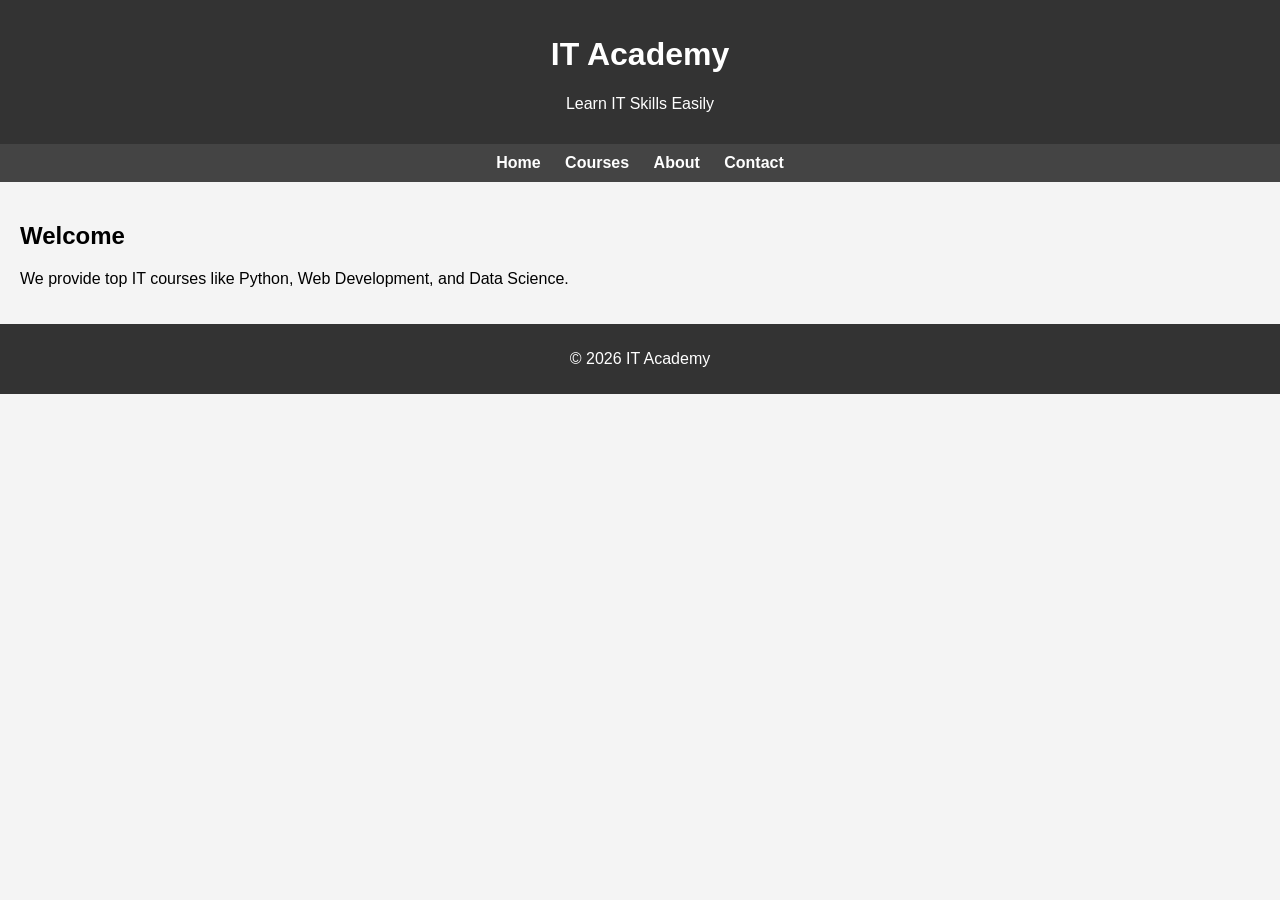
<file: index.html>
<!DOCTYPE html>
<html>
<head>
    <title>IT Academy - Home</title>
    <link rel="stylesheet" href="style.css">
</head>
<body>

<header>
    <h1>IT Academy</h1>
    <p>Learn IT Skills Easily</p>
</header>

<nav>
    <a href="index.html">Home</a>
    <a href="courses.html">Courses</a>
    <a href="about.html">About</a>
    <a href="contact.html">Contact</a>
</nav>

<div class="container">
    <h2>Welcome</h2>
    <p>We provide top IT courses like Python, Web Development, and Data Science.</p>
</div>

<footer>
    <p>© 2026 IT Academy</p>
</footer>

</body>
</html>
</file>
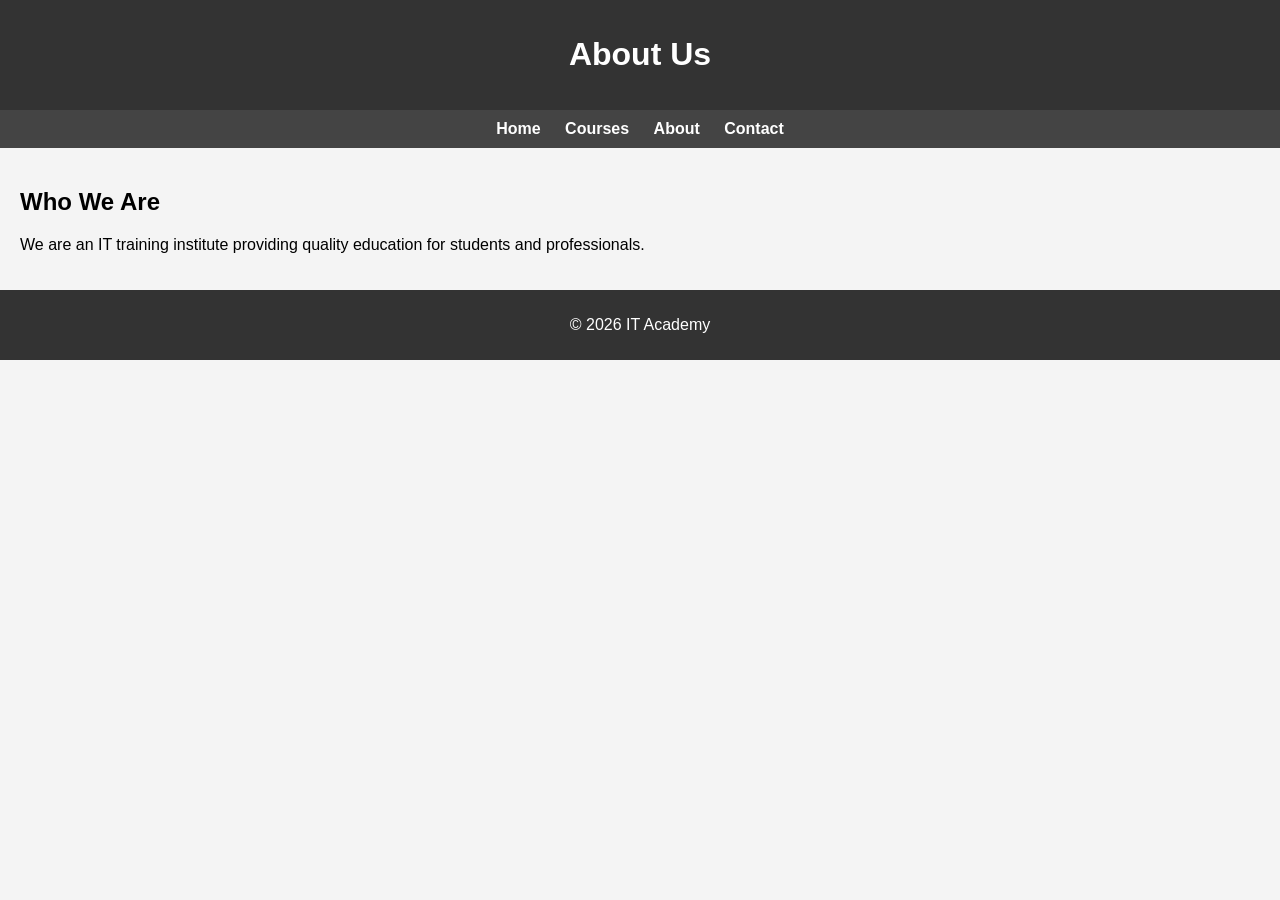
<file: about.html>
<!DOCTYPE html>
<html>
<head>
    <title>About Us</title>
    <link rel="stylesheet" href="style.css">
</head>
<body>

<header>
    <h1>About Us</h1>
</header>

<nav>
    <a href="index.html">Home</a>
    <a href="courses.html">Courses</a>
    <a href="about.html">About</a>
    <a href="contact.html">Contact</a>
</nav>

<div class="container">
    <h2>Who We Are</h2>
    <p>We are an IT training institute providing quality education for students and professionals.</p>
</div>

<footer>
    <p>© 2026 IT Academy</p>
</footer>

</body>
</html>
</file>
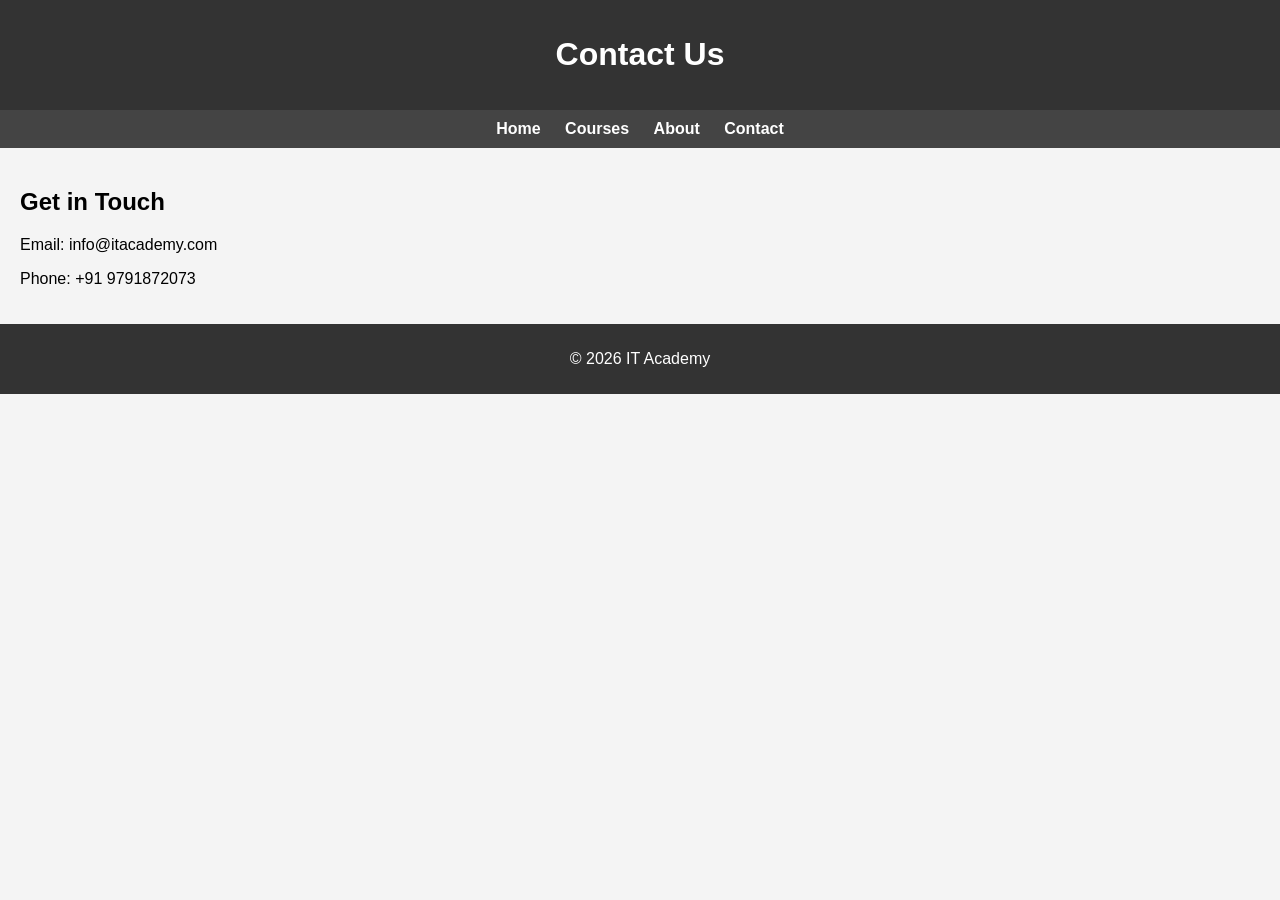
<file: contact.html>
<!DOCTYPE html>
<html>
<head>
    <title>Contact</title>
    <link rel="stylesheet" href="style.css">
</head>
<body>

<header>
    <h1>Contact Us</h1>
</header>

<nav>
    <a href="index.html">Home</a>
    <a href="courses.html">Courses</a>
    <a href="about.html">About</a>
    <a href="contact.html">Contact</a>
</nav>

<div class="container">
    <h2>Get in Touch</h2>
    <p>Email: info@itacademy.com</p>
    <p>Phone: +91 9791872073</p>
</div>

<footer>
    <p>© 2026 IT Academy</p>
</footer>

</body>
</html>
</file>
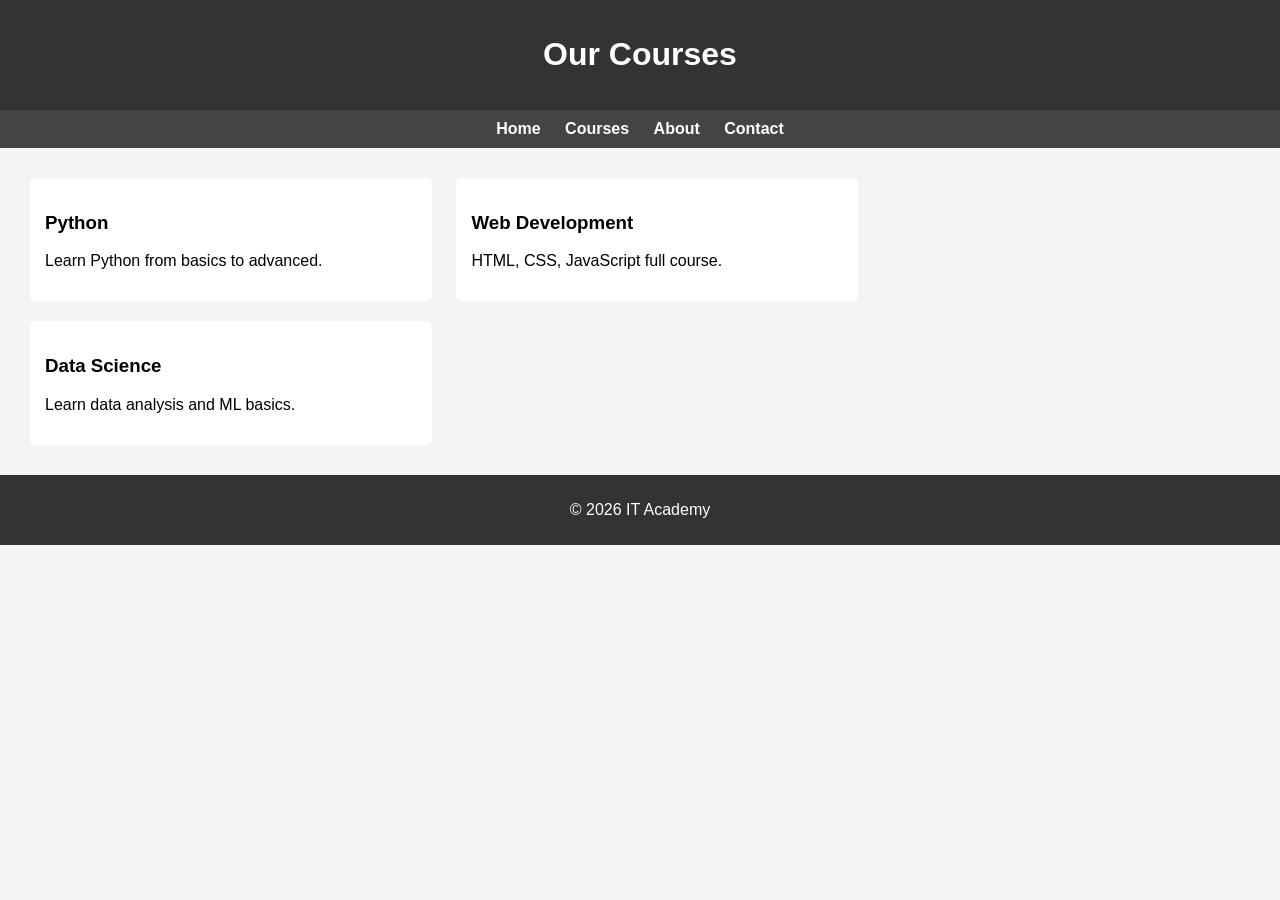
<file: courses.html>
<!DOCTYPE html>
<html>
<head>
    <title>Courses</title>
    <link rel="stylesheet" href="style.css">
</head>
<body>

<header>
    <h1>Our Courses</h1>
</header>

<nav>
    <a href="index.html">Home</a>
    <a href="courses.html">Courses</a>
    <a href="about.html">About</a>
    <a href="contact.html">Contact</a>
</nav>

<div class="container">
    <div class="card">
        <h3>Python</h3>
        <p>Learn Python from basics to advanced.</p>
    </div>

    <div class="card">
        <h3>Web Development</h3>
        <p>HTML, CSS, JavaScript full course.</p>
    </div>

    <div class="card">
        <h3>Data Science</h3>
        <p>Learn data analysis and ML basics.</p>
    </div>
</div>

<footer>
    <p>© 2026 IT Academy</p>
</footer>

</body>
</html>
</file>
<file: style.css>
body {
    font-family: Arial, sans-serif;
    margin: 0;
    background: #f4f4f4;
}

header {
    background: #333;
    color: #fff;
    padding: 15px;
    text-align: center;
}

nav {
    background: #444;
    padding: 10px;
    text-align: center;
}

nav a {
    color: white;
    margin: 10px;
    text-decoration: none;
    font-weight: bold;
}

nav a:hover {
    color: yellow;
}

.container {
    padding: 20px;
}

.card {
    background: white;
    padding: 15px;
    margin: 10px;
    border-radius: 5px;
    display: inline-block;
    width: 30%;
}

footer {
    background: #333;
    color: white;
    text-align: center;
    padding: 10px;
}
</file>
